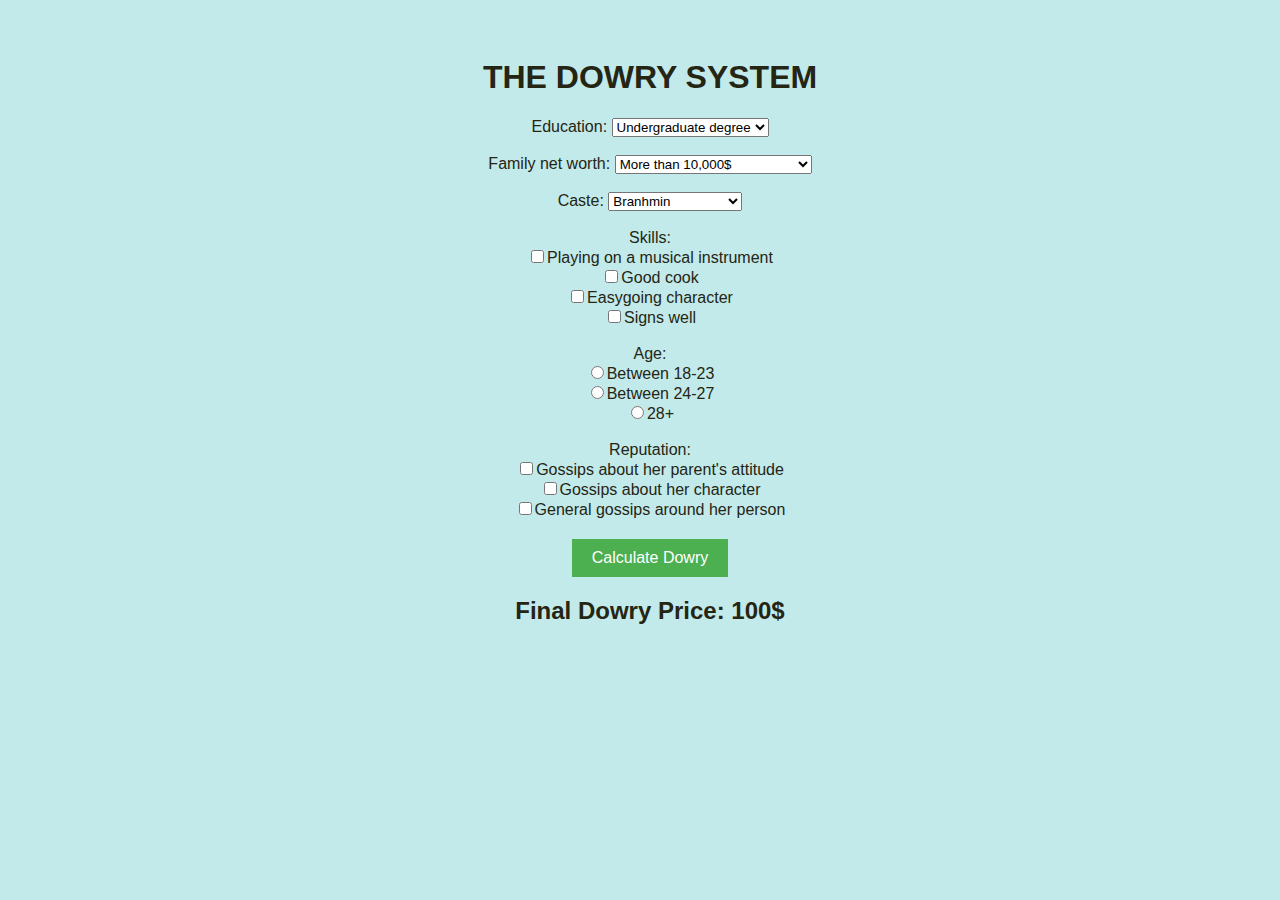
<file: index.html>
<!DOCTYPE html>
<head>
    <title>
        Web Assignment
    </title>
    <meta charset="UTF-8">
    <link rel="stylesheet" href="style.css">
    <script src="script.js" defer></script>
</head>
<body>
    <div class="row">
        <div class="column middle">
            <h1>THE DOWRY SYSTEM</h1>
            <form>
                <label for="education">Education:</label>
                <select id="education">
                <option value="1.5">Undergraduate degree</option>
                <option value="1.2">College degree</option>
                <option value="1.05">High school degree</option>
                <option value="0.9">Middle school degree</option>
                </select>
            </form>
            <br>
            <form>
                <label for="networth">Family net worth:</label>
                <select id="networth">
                <option value="2">More than 10,000$</option>
                <option value="1.5">Between 5,000$ and 10,000$</option>
                <option value="1.2">Less than 5,000$</option>
                </select>
            </form>
            <br>
            <form>
                <label for="caste">Caste:</label>
                <select id="caste">
                <option value="100">Branhmin</option>
                <option value="50">Kshatriya</option>
                <option value="20">Vaishya</option>
                <option value="10">Shudra</option>
                <option value="-50">Varna-untouchable</option>
                </select>
            </form>
            <br>
            <form>
            <label for="skills">Skills:</label><br>
            <input type="checkbox" id="musicalinstrum">Playing on a musical instrument<br>
            <input type="checkbox" id="goodcook">Good cook<br>
            <input type="checkbox" id="easygoing">Easygoing character<br>
            <input type="checkbox" id="sings">Signs well<br>
            </form>
            <br> 
            <form>
                <label for="age">Age:</label><br>
                <input type="radio" id="18to23" name="age" value="1.5">Between 18-23<br>
                <input type="radio" id="24to27" name="age" value="1.2">Between 24-27<br>
                <input type="radio" id="28+" name="age" value="0.95">28+<br>
            </form>
            <br>
            <form>
                <label for="reputation">Reputation:</label><br>
                <input type="checkbox" id="parentattitude" name="reputation" value="0.85">Gossips about her parent's attitude<br>
                <input type="checkbox" id="character" name="reputation" value="0.9">Gossips about her character<br>
                <input type="checkbox" id="person" name="reputation" value="-20">General gossips around her person<br>
                </form>
            <div class="button-container">
                <button type="button" onclick="Calc()">Calculate Dowry</button>
            </div>
            <form>
                <h2>Final Dowry Price: <span id="finalPrice">100$</span></h2>
            </form>
        </div>
    </div>
</body>
</html>
</file>
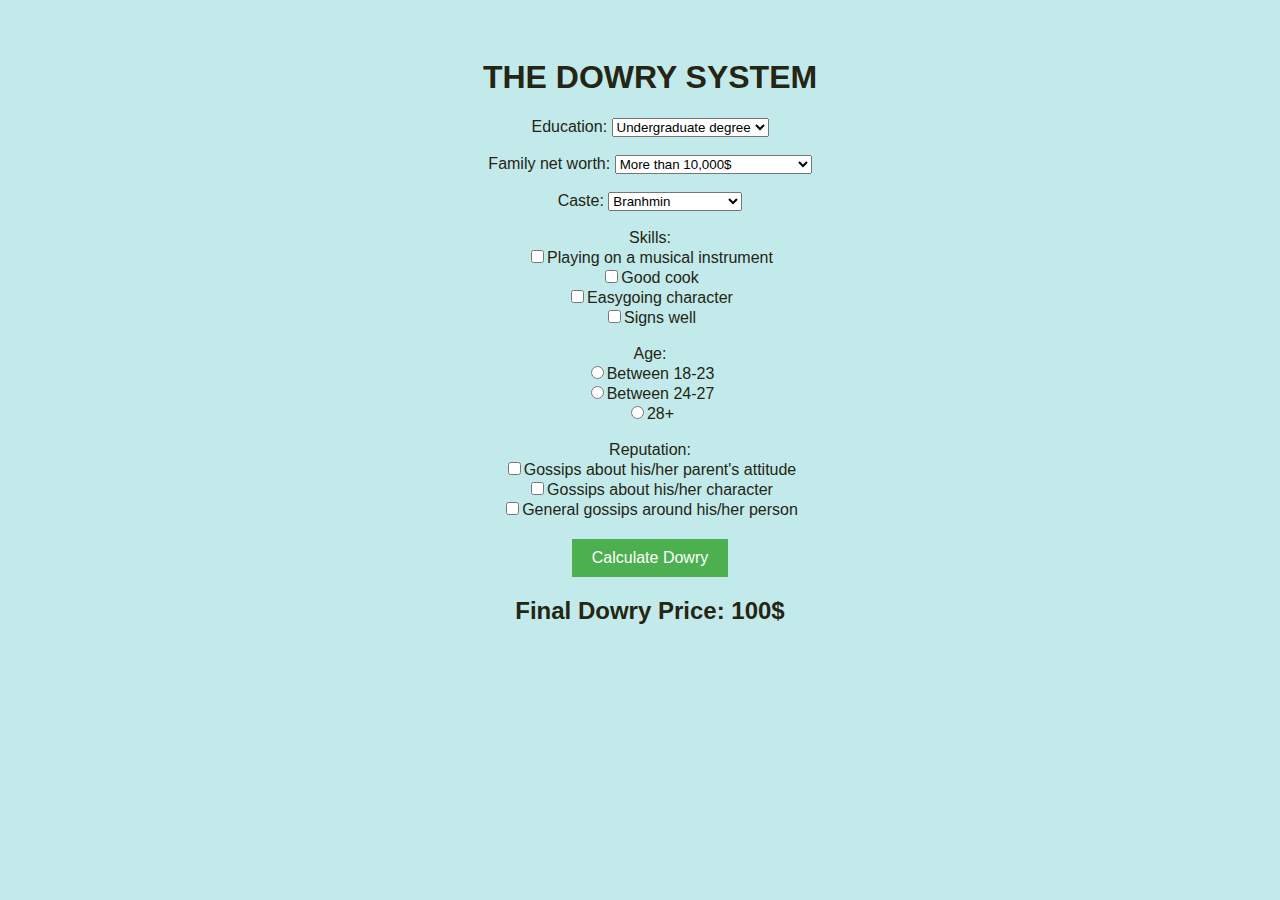
<file: assignment5.html>
<!DOCTYPE html>
<head>
    <title>
        Web Assignment
    </title>
    <meta charset="UTF-8">
    <link rel="stylesheet" href="style.css">
    <script src="script.js" defer></script>
</head>
<body>
    <div class="row">
        <div class="column middle">
            <h1>THE DOWRY SYSTEM</h1>
            <form>
                <label for="education">Education:</label>
                <select id="education">
                <option value="1.5">Undergraduate degree</option>
                <option value="1.2">College degree</option>
                <option value="1.05">High school degree</option>
                <option value="0.9">Middle school degree</option>
                </select>
            </form>
            <br>
            <form>
                <label for="networth">Family net worth:</label>
                <select id="networth">
                <option value="2">More than 10,000$</option>
                <option value="1.5">Between 5,000$ and 10,000$</option>
                <option value="1.2">Less than 5,000$</option>
                </select>
            </form>
            <br>
            <form>
                <label for="caste">Caste:</label>
                <select id="caste">
                <option value="100">Branhmin</option>
                <option value="50">Kshatriya</option>
                <option value="20">Vaishya</option>
                <option value="10">Shudra</option>
                <option value="-50">Varna-untouchable</option>
                </select>
            </form>
            <br>
            <form>
            <label for="skills">Skills:</label><br>
            <input type="checkbox" id="musicalinstrum">Playing on a musical instrument<br>
            <input type="checkbox" id="goodcook">Good cook<br>
            <input type="checkbox" id="easygoing">Easygoing character<br>
            <input type="checkbox" id="sings">Signs well<br>
            </form>
            <br> 
            <form>
                <label for="age">Age:</label><br>
                <input type="radio" id="18to23" name="age" value="1.5">Between 18-23<br>
                <input type="radio" id="24to27" name="age" value="1.2">Between 24-27<br>
                <input type="radio" id="28+" name="age" value="0.95">28+<br>
            </form>
            <br>
            <form>
                <label for="reputation">Reputation:</label><br>
                <input type="checkbox" id="parentattitude" name="reputation" value="0.85">Gossips about his/her parent's attitude<br>
                <input type="checkbox" id="character" name="reputation" value="0.9">Gossips about his/her character<br>
                <input type="checkbox" id="person" name="reputation" value="-20">General gossips around his/her person<br>
                </form>
            <div class="button-container">
                <button type="button" onclick="Calc()">Calculate Dowry</button>
            </div>
            <form>
                <h2>Final Dowry Price: <span id="finalPrice">100$</span></h2>
            </form>
        </div>
    </div>
</body>
</html>
</file>
<file: style.css>
body{
    font-family: 'Franklin Gothic Medium', 'Arial Narrow', Arial, sans-serif;
    padding: 20px;
    color:rgb(37, 37, 20);
    background-color: rgb(194, 234, 234);
}
h1 {
    text-align: center;
}
form {
    text-align: center  ;
}
.column {
    float: left;
    padding: 10px;
  }
.column.middle {
    width: 100%;
  }  
.row::after {
    content: "";
    display: table;
    clear: both;
  }
button {
    padding: 10px 20px;
    background-color: #4CAF50;
    color: white;
    border: none;
    cursor: pointer;
    font-size: 16px;
}

button:hover {
    background-color: #45a049;
}
.button-container {
    display: flex;
    justify-content: center;
    margin-top: 20px;
}
</file>
